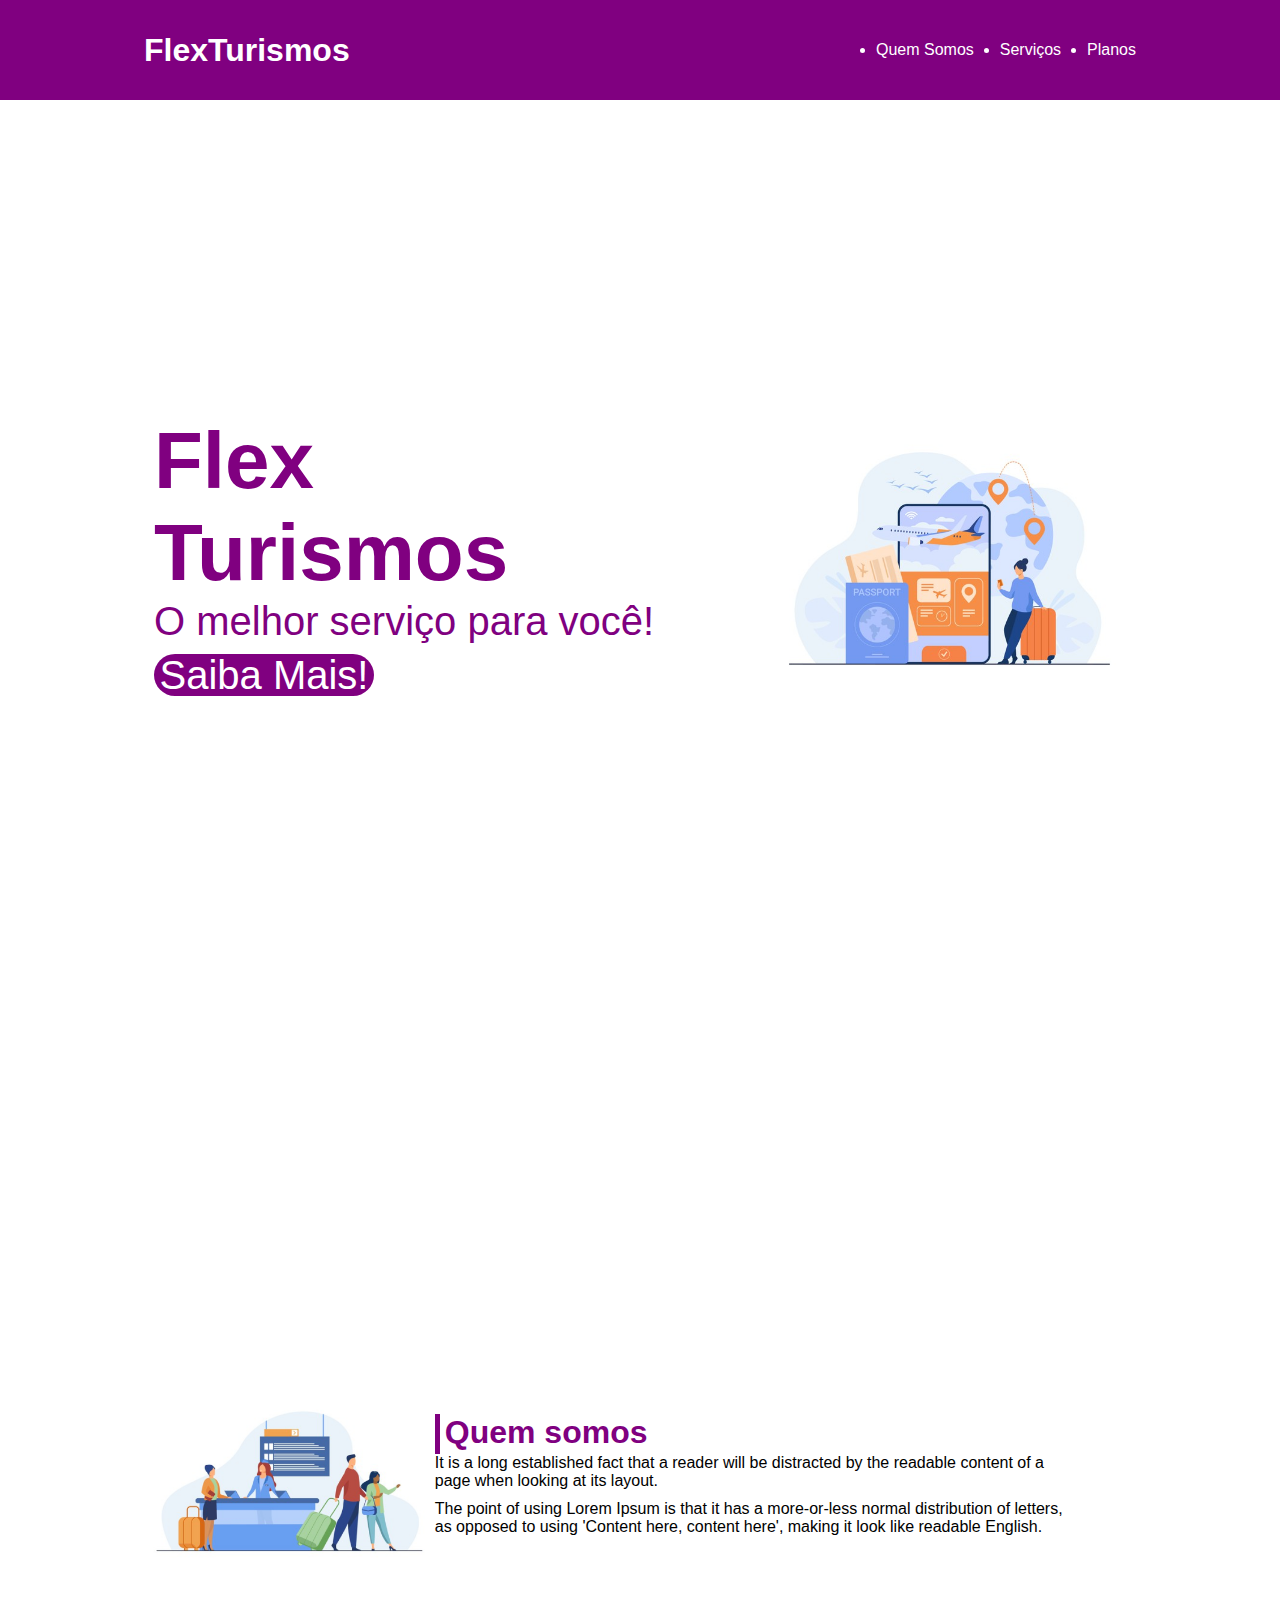
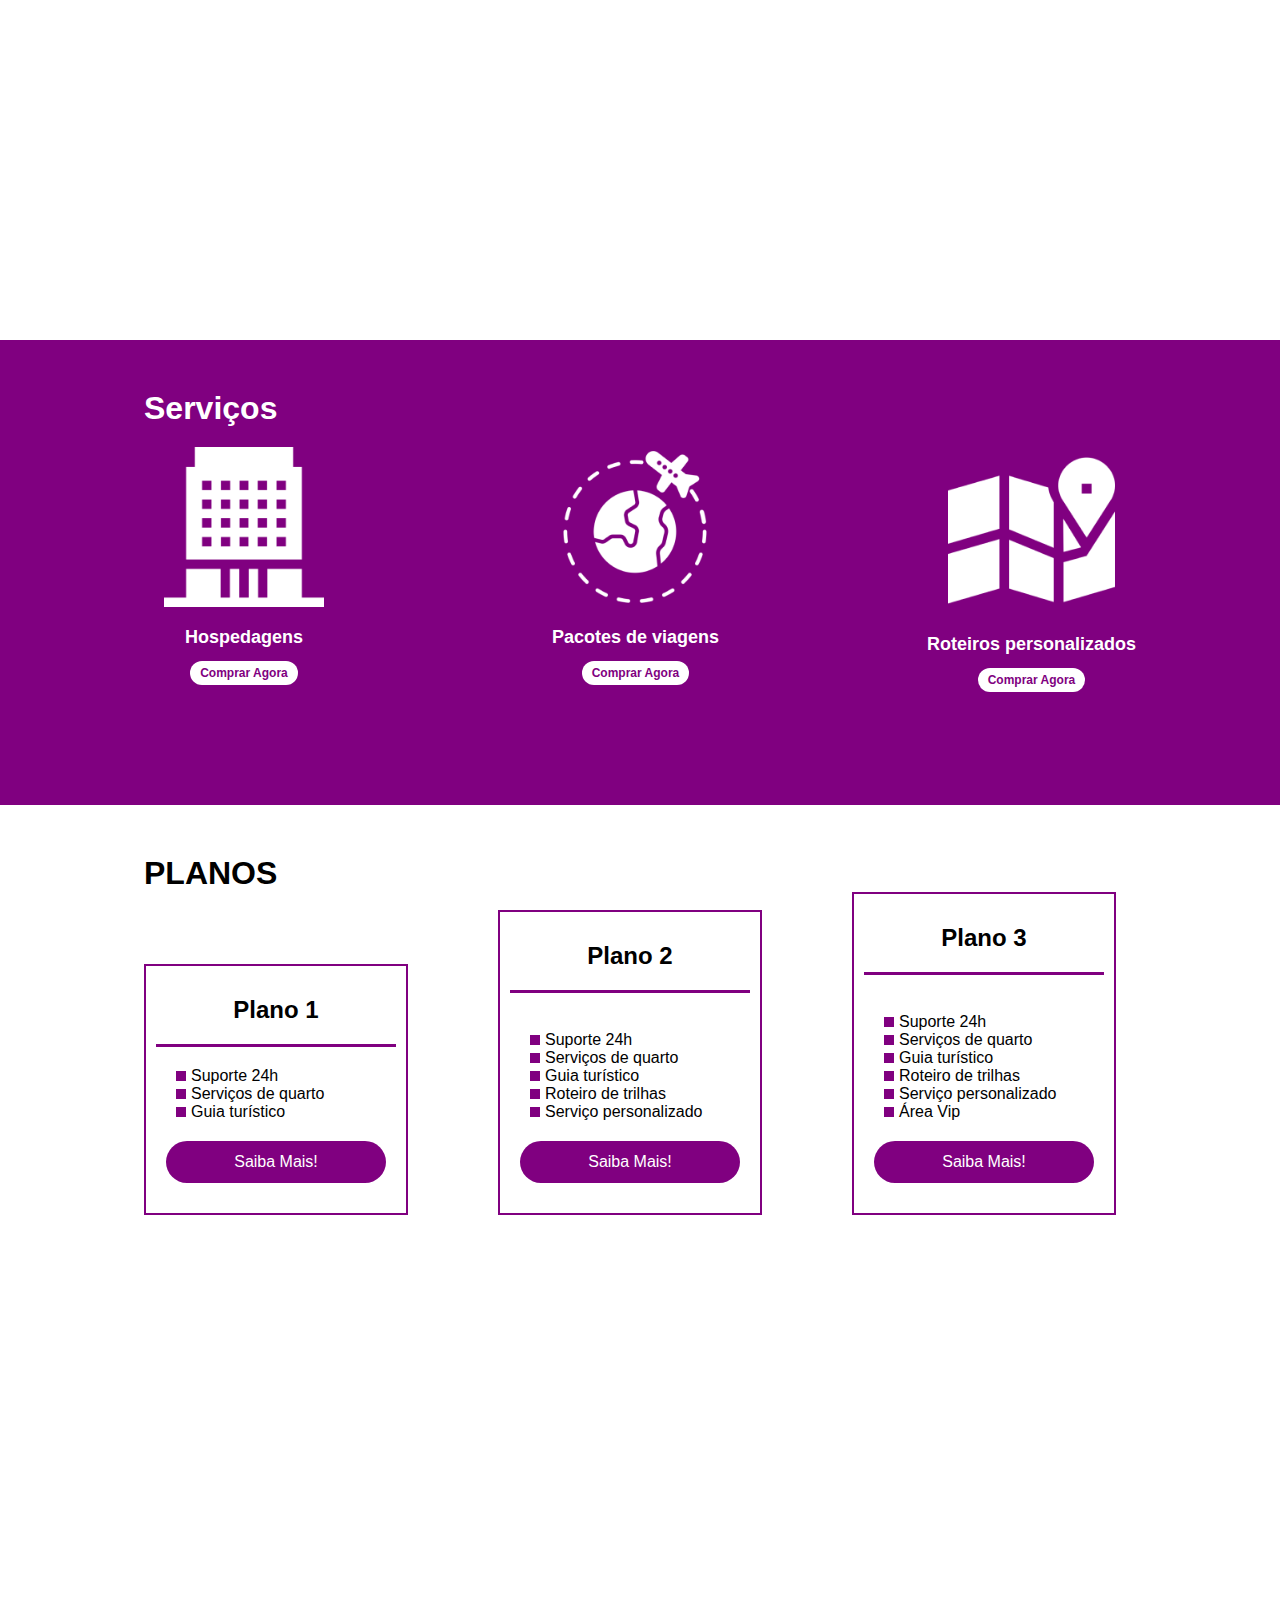
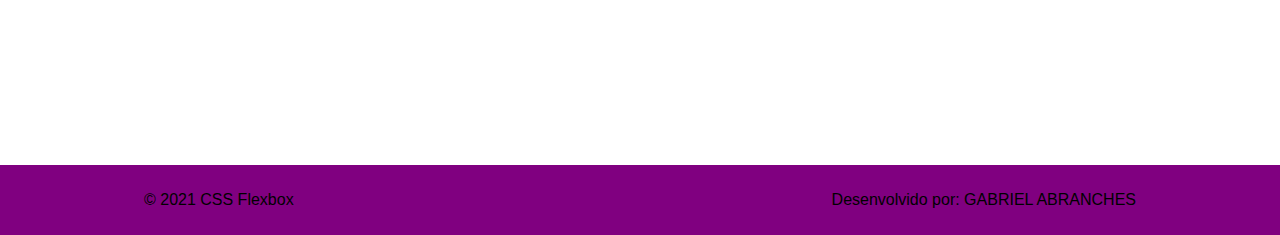
<file: VSCODE/project-flexbox-dio-master/flex-projeto/index.html>
<!DOCTYPE html>
<html lang="pt-br">
<head>
    <meta charset="UTF-8">
    <meta name="viewport" content="width=device-width, initial-scale=1.0">
    <title>Flex Turismos</title>
    <link rel="stylesheet" href="./style.css">
</head>
<body>
    <header>
        <div class="flex-container menu ">
        <div ><h1 >FlexTurismos</h1></div>
        
        <ul class="list-items">
            <li ><a href="#quem-somos">Quem Somos</a></li>
            <li ><a href="#servicos">Serviços</a></li>
            <li ><a href="#planos">Planos</a></li>
        
    </div>
</ul>
    </header>

    <div class="flex-container apresentacao">
        <div class="texto-apresentacao">
            <h1>Flex <br>Turismos</h1>
            <p>O melhor serviço para você!</p>
            <a href="">Saiba Mais!</a>
        </div>

        <div>
            <div><img src="./images/0-main.png" alt="banner de apresentação"></div>
        </div>
    </div>

    <div class="flex-container apresentacao" id="quem-somos" >
        <div>
            <h2>Quem somos</h2>
            <p>It is a long established fact that a reader will be distracted by the readable content of a page when looking at its layout. </p>
            <p>The point of using Lorem Ipsum is that it has a more-or-less normal distribution of letters, as opposed to using 'Content here, content here', making it look like readable English.</p>
        </div>

        <div>
            <img src="./images/1-quem-somos.png" alt="balcão de atendimento">
        </div>
    </div>
   
    


    <div class="container-externo">
        <div class="flex-container" id="servicos">
        <div>
            <h2>Serviços</h2>
        </div>

        <div class="list-servicos">
            <div class="item-servico">
                <div><img src="./images/icon-2.png" alt="hospedagens"></div>
                <p>Hospedagens</p>
                <a href="#">Comprar Agora</a>
            </div>

            <div class="item-servico">
               <div><img src="./images/icon-1.png" alt="pacote de viagens"></div>
               <p>Pacotes de viagens</p>
               <a href="#">Comprar Agora</a>
            </div>

            <div class="item-servico">
                <div><img src="./images/icon-3.png" alt="roteiros personalizados"></div>
                <p>Roteiros personalizados</p>
                <a href="#">Comprar Agora</a>
            </div>

        </div>
    </div>
</div>
    <div class="flex-container" id="planos">

        <div><h2>PLANOS</h2></div>

        <div class="list-planos">
            <div class="item-plano">
                
                <h3>Plano 1</h3>
                <ul>
                    <li>Suporte 24h</li>
                    <li>Serviços de quarto</li>
                    <li>Guia turístico</li>
                </ul>
                <a href="#" class="btn">Saiba Mais!</a>
            </div>
    
            <div class="item-plano">
                <h3>Plano 2</h3>
                <br>
                <ul>
                    <li>Suporte 24h</li>
                    <li>Serviços de quarto</li>
                    <li>Guia turístico</li>
                    <li>Roteiro de trilhas</li>
                    <li>Serviço personalizado</li>
                </ul>
                <a href="#" class="btn">Saiba Mais!</a>
            </div>
    
            <div class="item-plano">
                <h3>Plano 3</h3>
                <br>
                <ul>
                    <li>Suporte 24h</li>
                    <li>Serviços de quarto</li>
                    <li>Guia turístico</li>
                    <li>Roteiro de trilhas</li>
                    <li>Serviço personalizado</li>
                    <li>Área Vip</li>
                </ul>
                <a href="#" class="btn">Saiba Mais!</a>
            </div>
        </div>
    </div>

    <footer >
       <div class="flex-container footer">
         <p>&copy; 2021 CSS Flexbox</p>
        <p>Desenvolvido por: GABRIEL ABRANCHES</p>
    </div> 
    </footer>
</body>
</html>
</file>
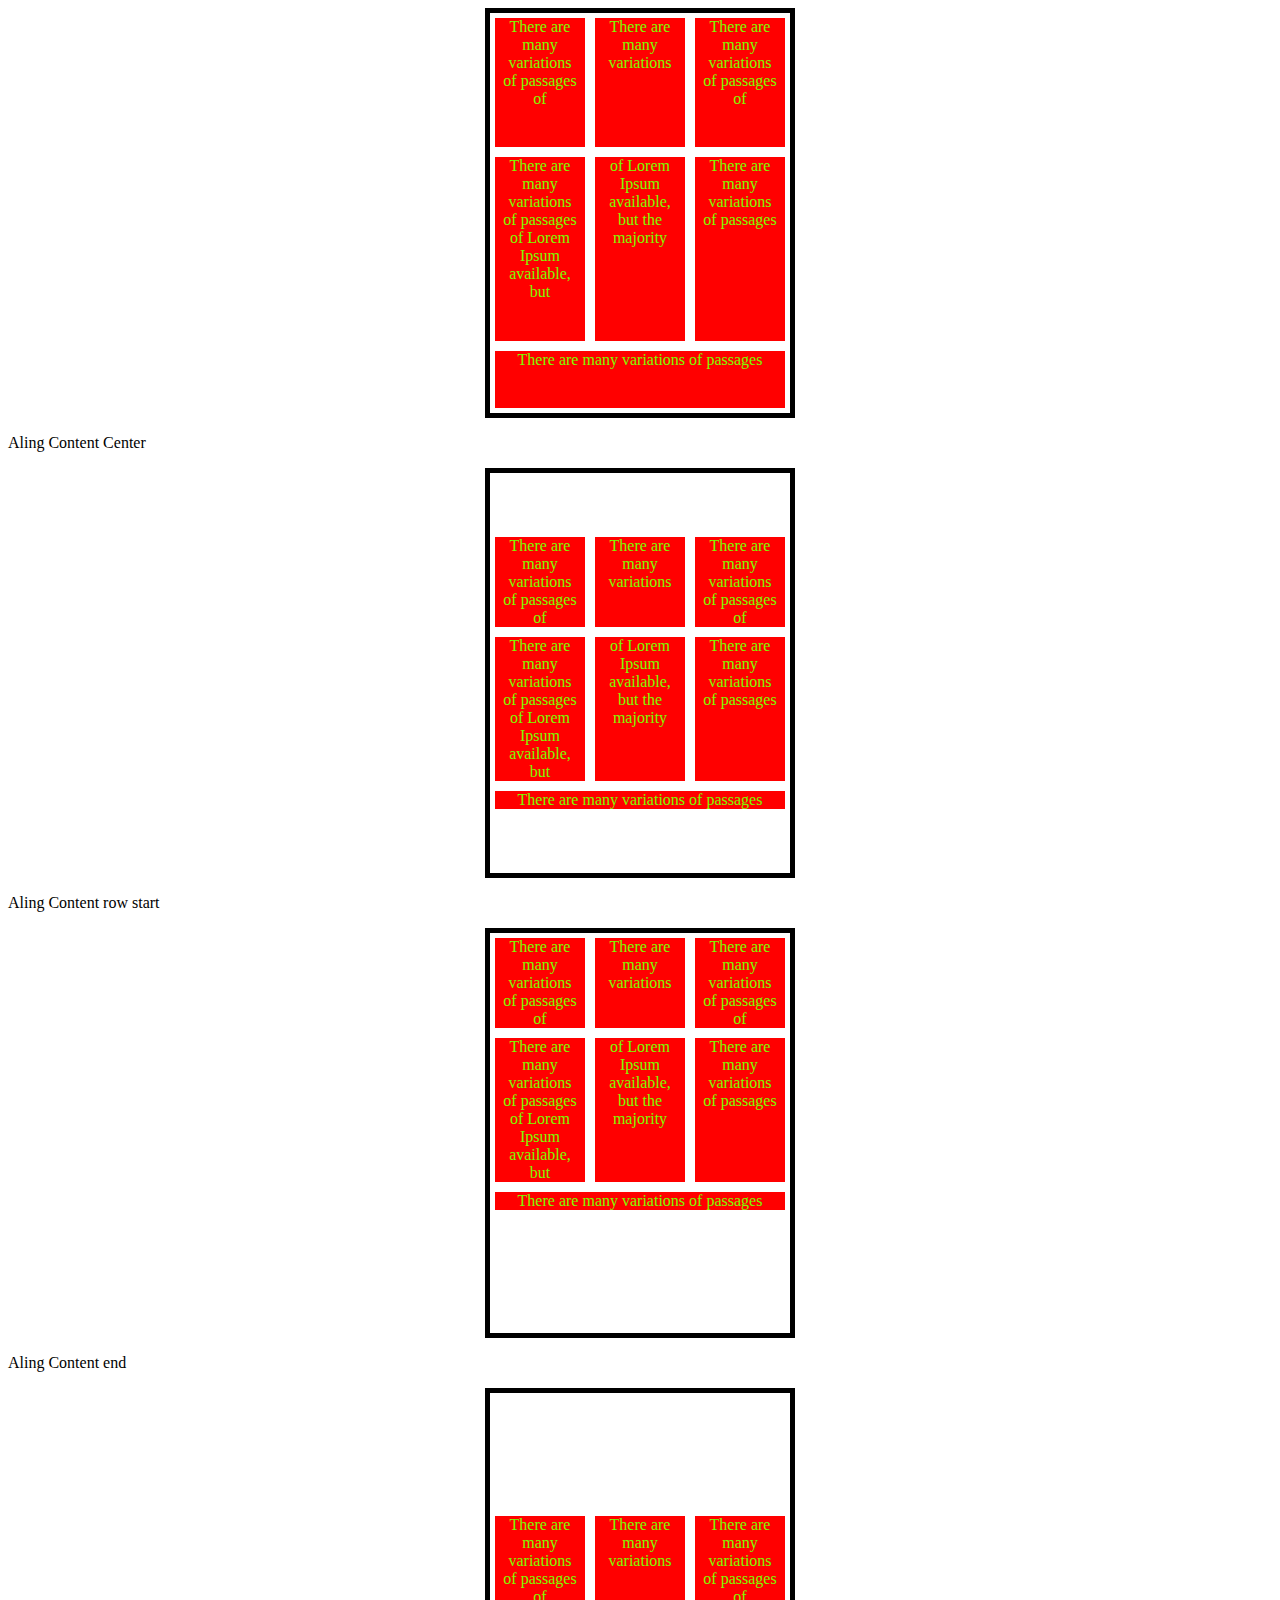
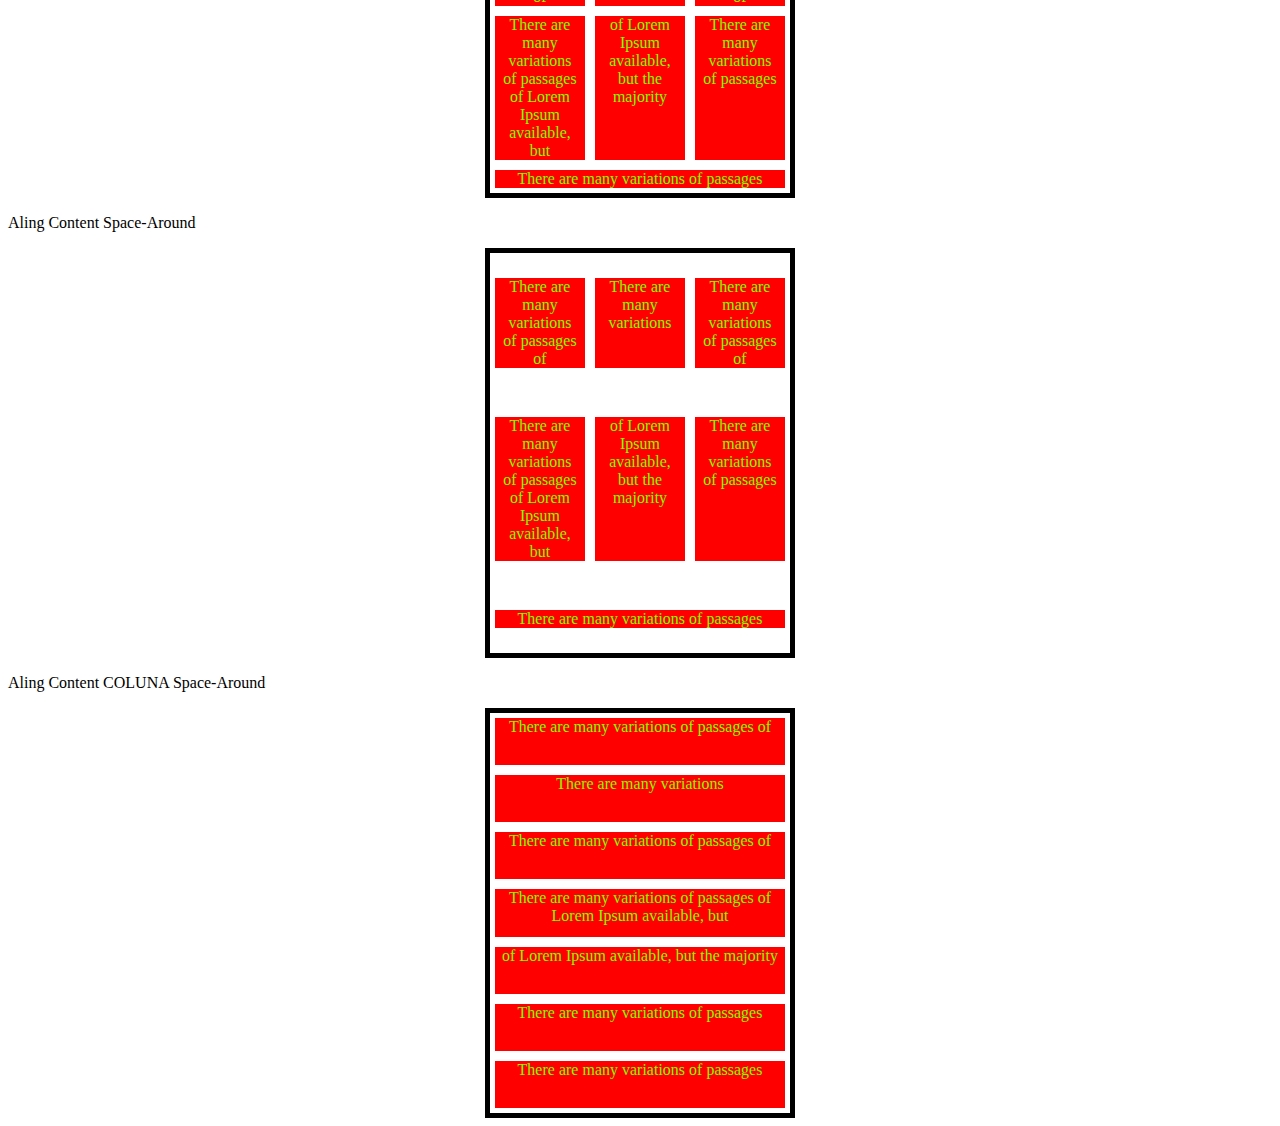
<file: VSCODE/aling-content.html>
<!DOCTYPE html>
<html lang="en">
<head>
    <meta charset="UTF-8">
    <meta http-equiv="X-UA-Compatible" content="IE=edge">
    <meta name="viewport" content="width=device-width, initial-scale=1.0">
    <title>ALING-CONTENT</title>

<style>

    .container{
        height: 400px;
        max-width: 300px;
        margin: 0 auto;
        display: flex;
        flex-wrap: wrap;
        border: 5px solid black;
    }

    .item{
        background-color: red;
        padding: 0 5px;
        flex: 1;
        text-align: center;
        color: lawngreen;
        margin: 5px;
    }

    .stretch{
        align-content: stretch;
    }

    .center{
        align-content: center;
    }

    .start{
        align-content: flex-start;
    }

    .end{
        align-content: flex-end;
    }

    .around{
        align-content: space-around;
    }

    .column{
        flex-direction: column;
    }
    </style>

</head>
<body>
        
    <div class="container stretch">
        <div class="item">There are many variations of passages of </div>
                   <div class="item">There are many variations </div>
                   <div class="item">There are many variations of passages of </div>
                   <div class="item">There are many variations of passages of Lorem Ipsum available, but </div>
                   <div class="item"> of Lorem Ipsum available, but the majority</div>
                   <div class="item">There are many variations of passages</div>
                   <div class="item">There are many variations of passages</div>



     </div>

     <p>Aling Content Center</p>
        
    <div class="container center">
        <div class="item">There are many variations of passages of </div>
        <div class="item">There are many variations </div>
        <div class="item">There are many variations of passages of </div>
        <div class="item">There are many variations of passages of Lorem Ipsum available, but </div>
        <div class="item"> of Lorem Ipsum available, but the majority</div>
        <div class="item">There are many variations of passages</div>
        <div class="item">There are many variations of passages</div>



        </div>
        <p>Aling Content row start</p>
        
        <div class="container start">
            <div class="item">There are many variations of passages of </div>
            <div class="item">There are many variations </div>
            <div class="item">There are many variations of passages of </div>
            <div class="item">There are many variations of passages of Lorem Ipsum available, but </div>
            <div class="item"> of Lorem Ipsum available, but the majority</div>
            <div class="item">There are many variations of passages</div>
            <div class="item">There are many variations of passages</div>
    
    
    
    
            </div>

            <p>Aling Content end</p>
        
 <div class="container end">
                <div class="item">There are many variations of passages of </div>
                <div class="item">There are many variations </div>
                <div class="item">There are many variations of passages of </div>
                <div class="item">There are many variations of passages of Lorem Ipsum available, but </div>
                <div class="item"> of Lorem Ipsum available, but the majority</div>
                <div class="item">There are many variations of passages</div>
                <div class="item">There are many variations of passages</div>
        
        
        
        
                </div>    
                <p>Aling Content Space-Around</p>
        
            <div class="container around">
                   <div class="item">There are many variations of passages of </div>
                   <div class="item">There are many variations </div>
                   <div class="item">There are many variations of passages of </div>
                   <div class="item">There are many variations of passages of Lorem Ipsum available, but </div>
                   <div class="item"> of Lorem Ipsum available, but the majority</div>
                   <div class="item">There are many variations of passages</div>
                   <div class="item">There are many variations of passages</div>
        
        
        
        
                </div>   

                <p>Aling Content COLUNA Space-Around</p>
                <div class="container column around">
                    <div class="item">There are many variations of passages of </div>
                    <div class="item">There are many variations </div>
                    <div class="item">There are many variations of passages of </div>
                    <div class="item">There are many variations of passages of Lorem Ipsum available, but </div>
                    <div class="item"> of Lorem Ipsum available, but the majority</div>
                    <div class="item">There are many variations of passages</div>
                    <div class="item">There are many variations of passages</div>
         
         
         
         
                 </div> 
         
         
         
                 </div>
 


</body>
</html>
</file>
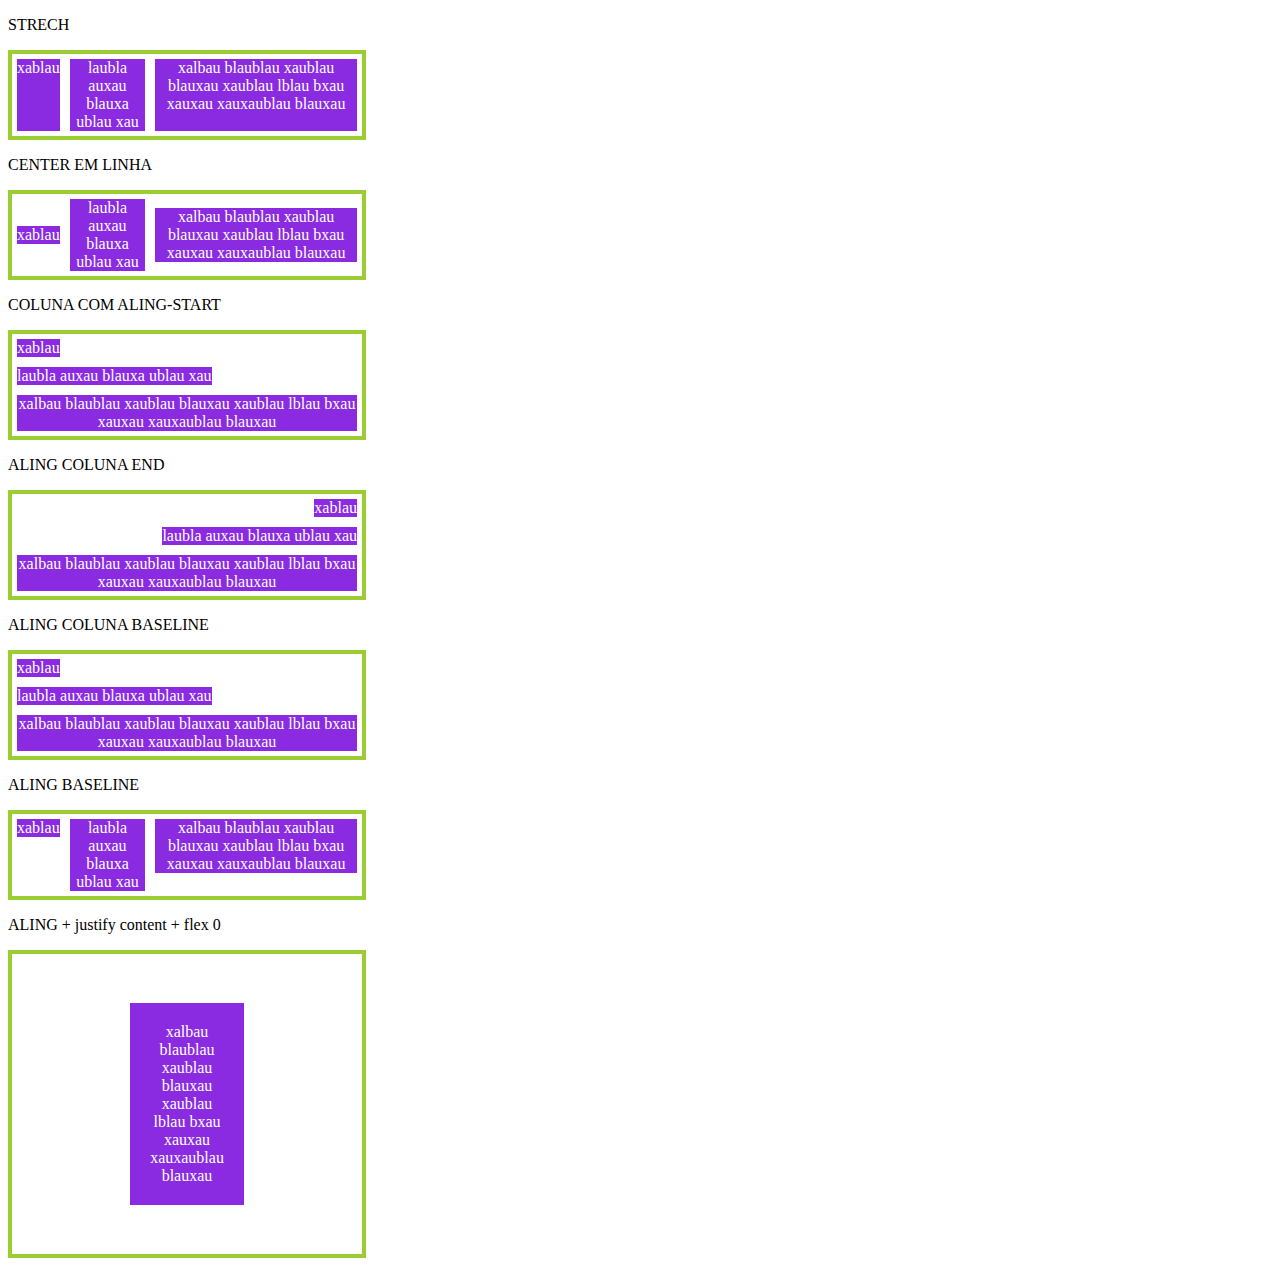
<file: VSCODE/aling-itens.html>
<!DOCTYPE html>
<html lang="en">
<head>
    <meta charset="UTF-8">
    <meta http-equiv="X-UA-Compatible" content="IE=edge">
    <meta name="viewport" content="width=device-width, initial-scale=1.0">
    <title>ALING - ALiNHAMENTOS</title>

    <style>
        .container{
            max-width: 350px;
            border: 4px solid yellowgreen;
            display: flex;
        }

        .item{
            background-color: blueviolet;
            margin: 5px;;
            color: white;
            text-align: center;
            }

        .center{
            align-items: center;
        }
        .flex{
            flex: 1;
        }

        .strech{
            align-items: stretch;
        }

        .column{
            flex-direction: column;
        }
        .start{
            align-items: flex-start;
        }

        .end{
            align-items: flex-end;
        }

        .baseline{
            align-items: baseline;
        }

        .centralizar{
            align-items: center;
            height: 300px;
            justify-content: center;
        }


        .centralizar .item{
            flex: 0;
            padding: 20px;
        }
        </style>
</head>
<body>
    <p>STRECH</p>
    <section class="container strech">
        <div class="item">xablau</div>
        <div class="item">laubla auxau blauxa ublau xau</div>
        <div class="item">xalbau blaublau xaublau blauxau xaublau lblau bxau xauxau xauxaublau blauxau </div>



    </section>
<P>CENTER EM LINHA</P>
    <section class="container center">
        <div class="item">xablau</div>
        <div class="item">laubla auxau blauxa ublau xau</div>
        <div class="item">xalbau blaublau xaublau blauxau xaublau lblau bxau xauxau xauxaublau blauxau </div>

        

    </section>

    <p>COLUNA COM ALING-START</p>
    <section class="container column start">
        <div class="item">xablau</div>
        <div class="item">laubla auxau blauxa ublau xau</div>
        <div class="item">xalbau blaublau xaublau blauxau xaublau lblau bxau xauxau xauxaublau blauxau </div>

        

    </section> 
<p>ALING COLUNA END</p>
<section class="container end column">
        <div class="item">xablau</div>
        <div class="item">laubla auxau blauxa ublau xau</div>
        <div class="item">xalbau blaublau xaublau blauxau xaublau lblau bxau xauxau xauxaublau blauxau </div>

        

    </section>

    <p>ALING COLUNA BASELINE</p>
<section class="container baseline column">
        <div class="item">xablau</div>
        <div class="item">laubla auxau blauxa ublau xau</div>
        <div class="item">xalbau blaublau xaublau blauxau xaublau lblau bxau xauxau xauxaublau blauxau </div>

        

    </section>
    <p>ALING  BASELINE</p>
    <section class="container baseline ">
            <div class="item">xablau</div>
            <div class="item">laubla auxau blauxa ublau xau</div>
            <div class="item">xalbau blaublau xaublau blauxau xaublau lblau bxau xauxau xauxaublau blauxau </div>
    
            
    
        </section>
        <p>ALING + justify content + flex 0</p>
        <section class="container centralizar">
                <div class="item">xalbau blaublau xaublau blauxau xaublau lblau bxau xauxau xauxaublau blauxau </div>
        
                
        
            </section>
        
    
    
</body>
</html>
</file>
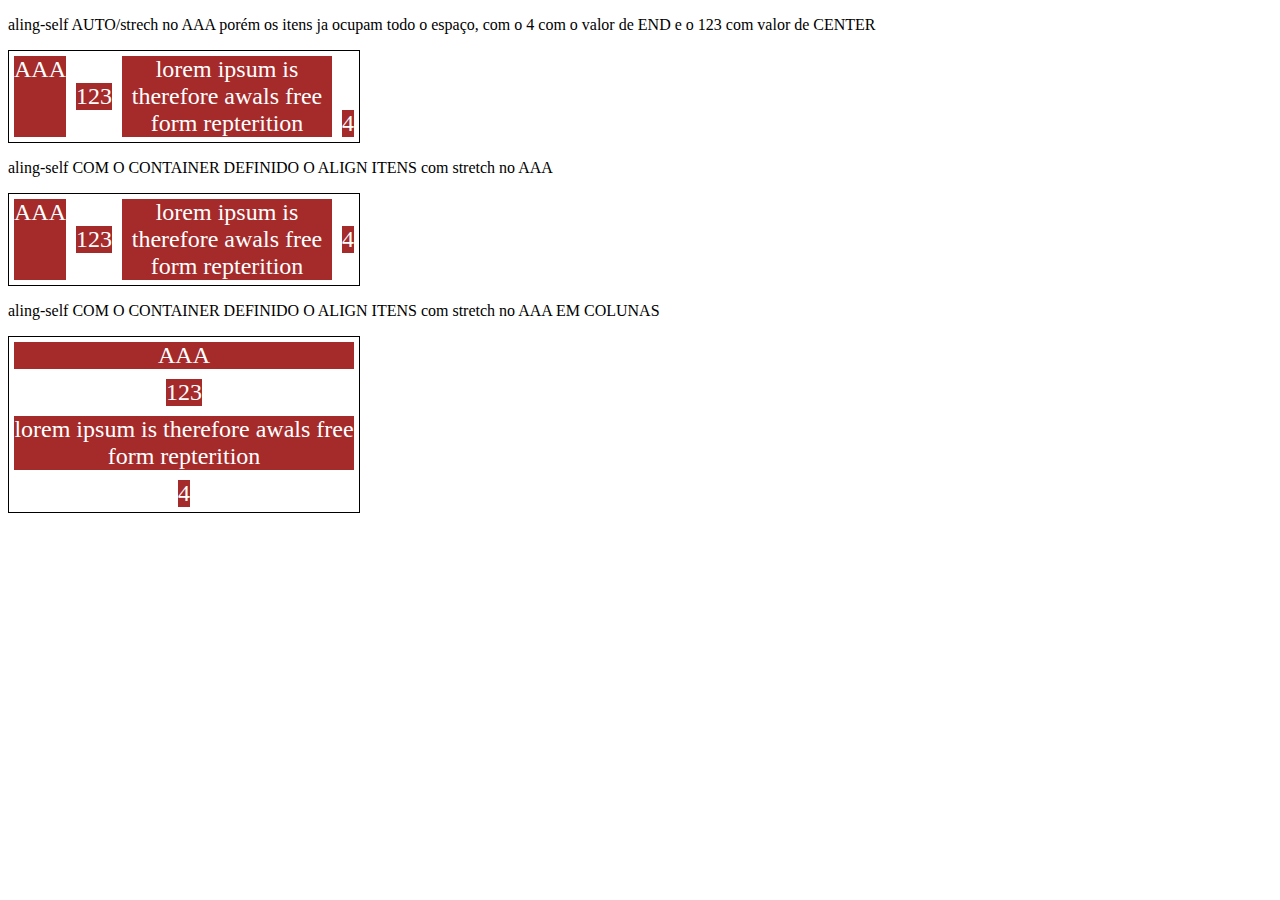
<file: VSCODE/aling-self.html>
<!DOCTYPE html>
<html lang="en">
<head>
    <meta charset="UTF-8">
    <meta http-equiv="X-UA-Compatible" content="IE=edge">
    <meta name="viewport" content="width=device-width, initial-scale=1.0">
    <title>AlingSelf</title>
    <style>
        .flex-container{
            max-width: 350px;
            border: 1px solid;
            margin-bottom: 10px;
            display: flex;
        }

        .alignCont{
            max-width: 350px;
            border: 1px solid;
            margin-bottom: 10px;
            display: flex;
            align-items: center;
        }

        .item{
            background-color: brown;
            color: white;
            font-size: 24px;
            text-align: center;
            margin: 5px;
        }

        .center{
            align-self: center;
        }

        .start{
            align-self: flex-start;
        }

        .end{
            align-self: flex-end;
       }

       .strech{
           align-self: stretch;
       }

       .baseline{
           align-self: baseline;
       }

       .auto{
           align-self: auto;
       }

       .column{
           flex-direction: column;
       }
    </style>
</head>
<body>
    <p>aling-self AUTO/strech no AAA porém os itens ja ocupam todo o espaço, com o 4 com o valor de END e o 123 com valor de CENTER</p>
    <section class="flex-container">
        <div class="item strech">AAA</div>
        <div class="item center">123</div>
        <div class="item auto">lorem ipsum is therefore awals free form repterition</div>
        <div class="item end">4</div>

    </section>

    <p>aling-self COM O CONTAINER DEFINIDO O ALIGN ITENS com stretch no AAA </p>
    <section class="alignCont">
        <div class="item strech">AAA</div>
        <div class="item center">123</div>
        <div class="item auto">lorem ipsum is therefore awals free form repterition</div>
        <div class="item auto">4</div>

    </section>

    <p>aling-self COM O CONTAINER DEFINIDO O ALIGN ITENS com stretch no  AAA EM COLUNAS </p>
    <section class="alignCont column">
        <div class="item strech">AAA</div>
        <div class="item center">123</div>
        <div class="item auto">lorem ipsum is therefore awals free form repterition</div>
        <div class="item auto">4</div>

    </section>
</body>
</html>
</file>
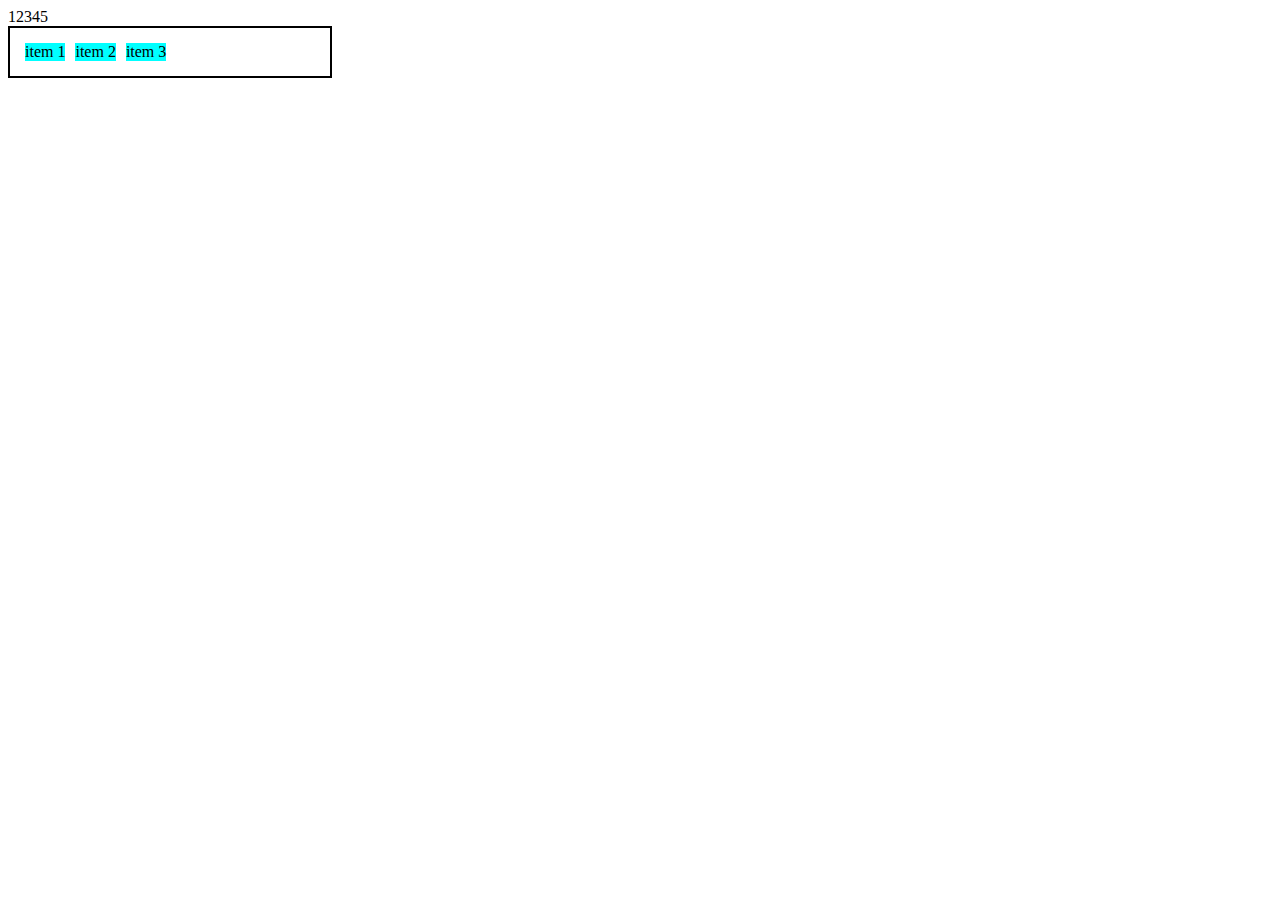
<file: VSCODE/Flex.html>
<!DOCTYPE html>
<html lang="en">
<head>
    <meta charset="UTF-8">
    <meta http-equiv="X-UA-Compatible" content="IE=edge">
    <meta name="viewport" content="width=device-width, initial-scale=1.0">
    <title>DisplayFlex
    </title>
    <style>
        .flex{
            max-width: 300px;
            padding: 10px;
            border: 2px solid black;
            display: flex;
        }

        .flex-container{
            margin: 0;
            padding: 0;
            display: flex;
            list-style: none;
        }

        .item{
            background-color: aqua;
            margin: 5px;

        }
    </style>
</head>
<body>
    <ul class="flex-container">
        <li>1</li>
        <li>2</li>
        <li>3</li>
        <li>4</li>
        <li>5</li>

    </ul>

    <div class="flex">
        <div class="item">item 1</div>
        <div class="item">item 2</div>
        <div class="item">item 3</div>
    </div>


</body>
</html>
</file>
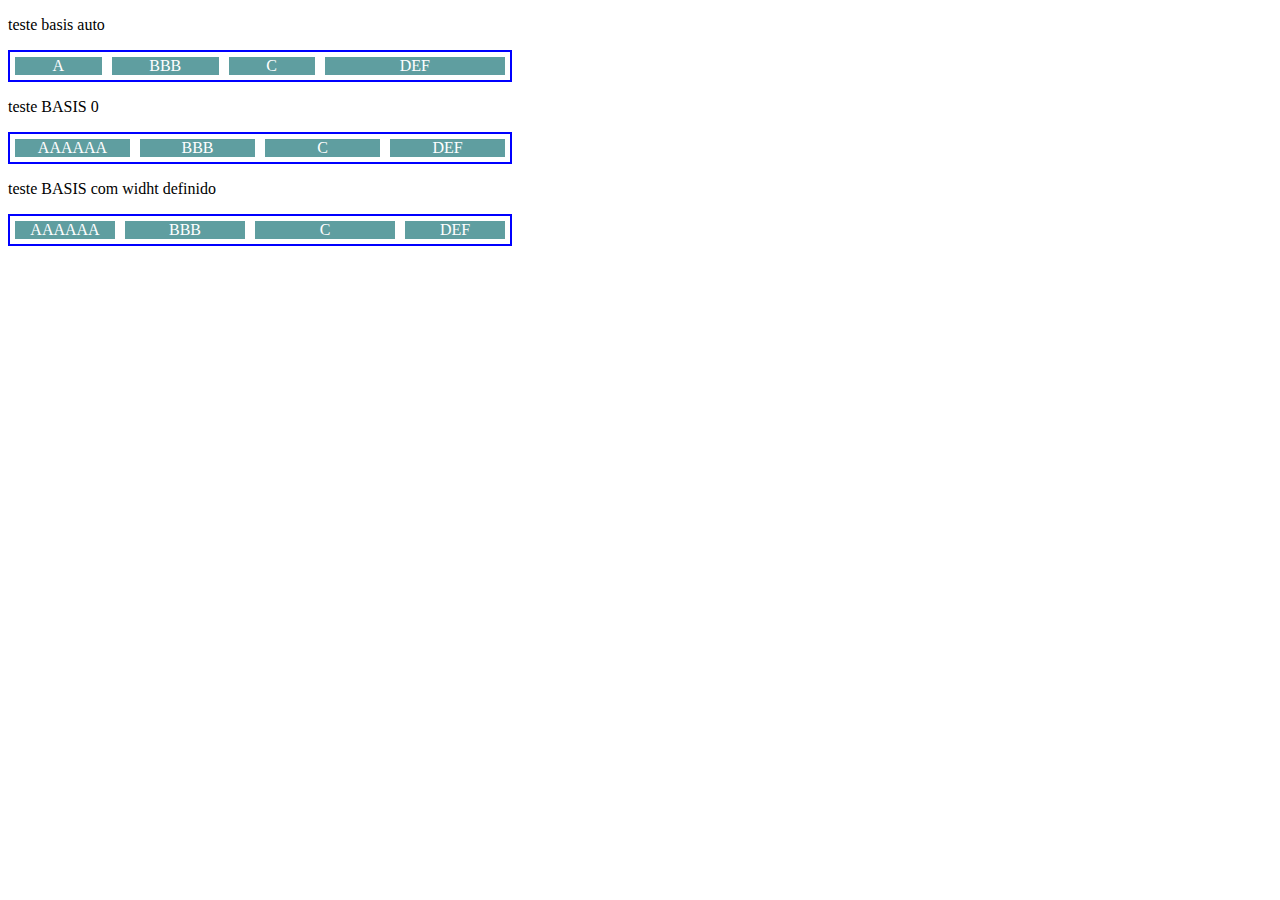
<file: VSCODE/flexbasis.html>
<!DOCTYPE html>
<html lang="en">
<head>
    <meta charset="UTF-8">
    <meta http-equiv="X-UA-Compatible" content="IE=edge">
    <meta name="viewport" content="width=device-width, initial-scale=1.0">
    <title>FLEXBASIS</title>
    <style>
        .container{
            max-width: 500px;
            border: 2px solid blue;
            display: flex;
        }
        .item{
            background-color: cadetblue;
            color: white;
            text-align: center;
            margin: 5px;
        }

        .basisauto{
            flex-basis: auto;
        }

        .fg-0{
            flex-grow: 0;
        }
        .fg-1{
            flex-grow: 1;
        }

        .fg-2{
            flex-grow: 2;
        }
        .basis0{
            flex-basis: 0;
        }

        .basisValores{

        }

        .w100{
            flex-basis: 100px;
        }
    </style>
</head>
<body>
    <p>teste basis auto</p>
<div class="container">
    <div class="item basisauto fg-1">A</div>
    <div class="item basisauto fg-1">BBB</div>
    <div class="item basisauto fg-1">C</div>
    <div class="item basisauto fg-2">DEF</div>
</div>

<p>teste BASIS 0</p>
<div class="container">
    <div class="item basis0 fg-1">AAAAAA</div>
    <div class="item basis0 fg-1">BBB</div>
    <div class="item basis0 fg-1">C</div>
    <div class="item basis0 fg-1">DEF</div>
</div>

<p>teste BASIS com widht definido</p>
<div class="container">
    <div class="item w100 fg-0">AAAAAA</div>
    <div class="item w100 fg-1">BBB</div>
    <div class="item w100 fg-2">C</div>
    <div class="item w100 fg-0">DEF</div>
</div>
</body>
</html>
</file>
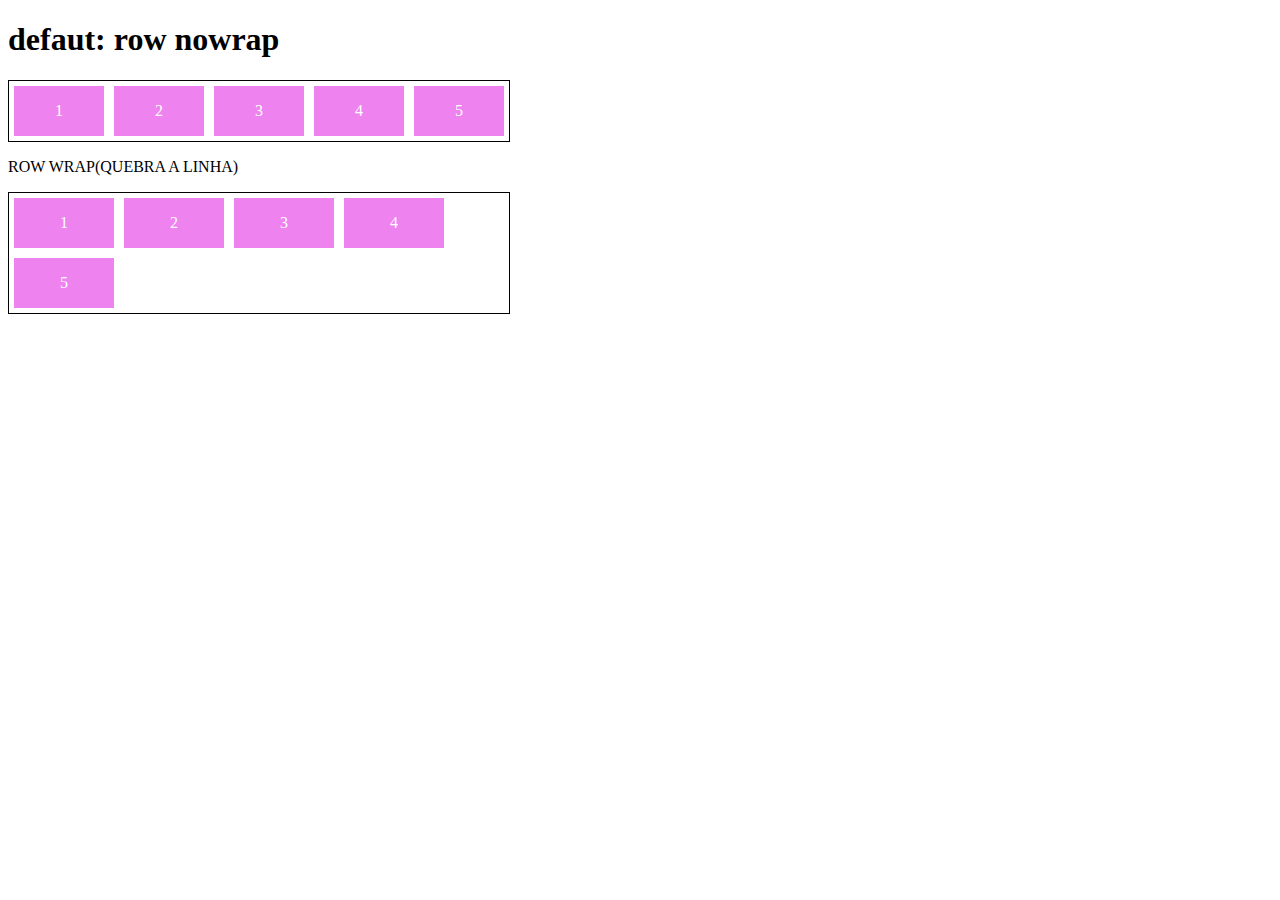
<file: VSCODE/flexflow.html>
<!DOCTYPE html>
<html lang="en">
<head>
    <meta charset="UTF-8">
    <meta http-equiv="X-UA-Compatible" content="IE=edge">
    <meta name="viewport" content="width=device-width, initial-scale=1.0">
    <title>FLEXFLLOWW</title>
        <style>
        .flex-container{
            display: flex;
            border: 1px solid black;
            max-width: 500px;
            margin-bottom: 10px;
        }
         
        .default{
            flex-flow: row nowrap;
        }

        .wrap{
            flex-flow:  row wrap;
        }

        .item{
            background-color: violet;
            margin: 5px;
            color: white;
            text-align: center;
            width: 100px;
            height: 50px;
            line-height: 50px;

        }



        </style>
            






</head>
<body>
    <h1>defaut: row nowrap</h1>
    <div class="flex-container default">
        <div class="item">1</div>
        <div class="item">2</div>
        <div class="item">3</div>
        <div class="item">4</div> 
        <div class="item">5</div>


</div>

<p>ROW WRAP(QUEBRA A LINHA)</p>
<div class="flex-container wrap">
    <div class="item">1</div>
    <div class="item">2</div>
    <div class="item">3</div>
    <div class="item">4</div>
    <div class="item">5</div>


</div>
    
</body>
</html>
</file>
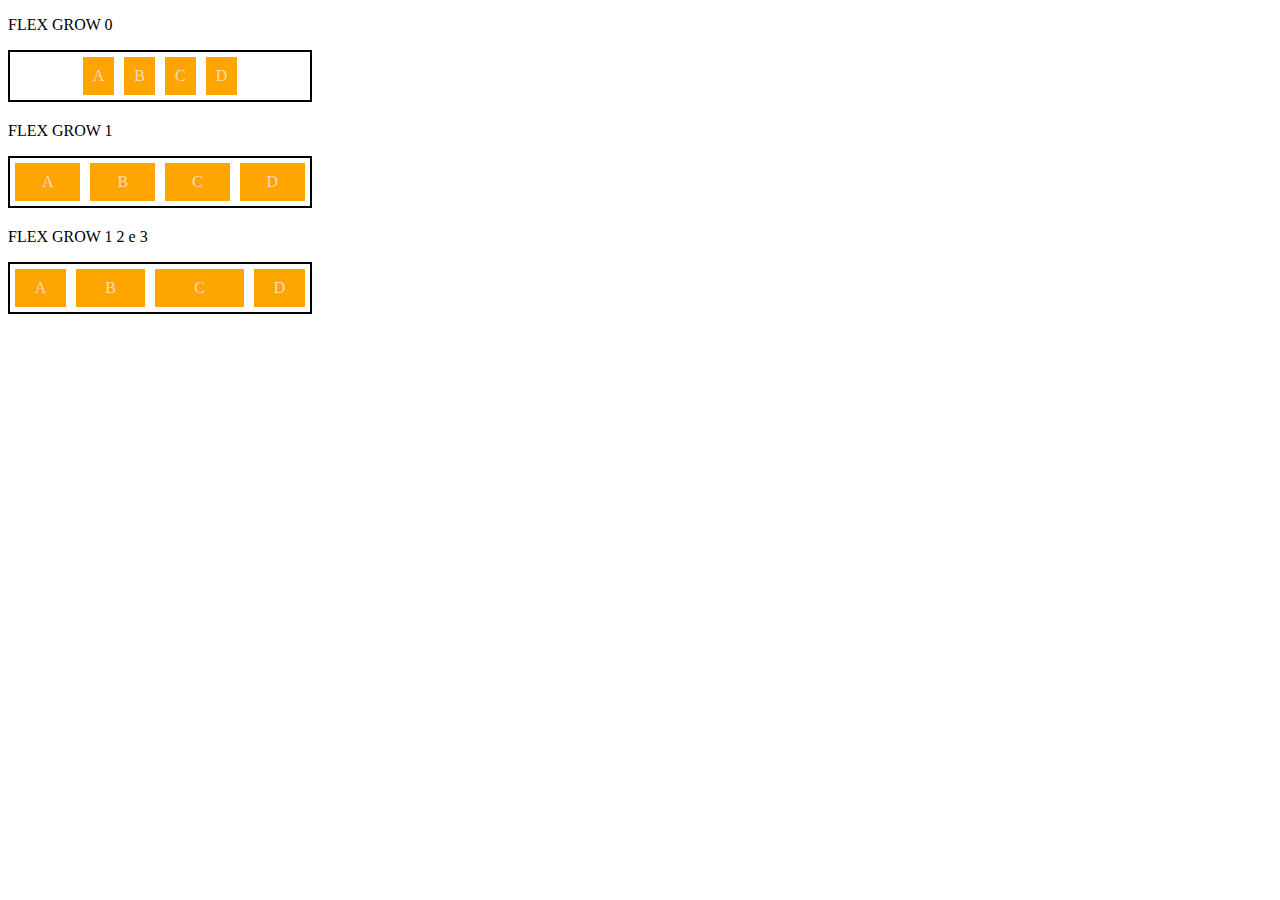
<file: VSCODE/FlexGrow.html>
<!DOCTYPE html>
<html lang="en">
<head>
    <meta charset="UTF-8">
    <meta http-equiv="X-UA-Compatible" content="IE=edge">
    <meta name="viewport" content="width=device-width, initial-scale=1.0">
    <title>FLEX GROW</title>


    <style>
        .container{
            display: flex;
            border: 2px solid black;
            max-width: 300px;
            margin-bottom: 20px;
            justify-content: center;
        }

.item{
    background-color: orange;
    margin: 5px;
    padding: 10px;
    text-align: center;
    color: peachpuff;
}

.fg-0{
    flex-grow: 0;
}
 .fg-1{
     flex-grow: 1;
 }

 .fg-2{
     flex-grow: 2;

 }

 .fg-3{
     flex-grow: 3;
 }
    </style>
</head>
<body>

    <p>FLEX GROW 0</p>
    <div class="container">
    <div class="item fg-0">A</div>
    <div class="item fg-0">B</div>
    <div class="item fg-0">C</div>
    <div class="item fg-0">D</div>
    </div>

    <p>FLEX GROW 1</p>
    <div class="container">
    <div class="item fg-1">A</div>
    <div class="item fg-1">B</div>
    <div class="item fg-1">C</div>
    <div class="item fg-1">D</div>
    </div>

    <p>FLEX GROW 1 2 e 3</p>
    <div class="container">
    <div class="item fg-1">A</div>
    <div class="item fg-2">B</div>
    <div class="item fg-3">C</div>
    <div class="item fg-1">D</div>
    </div>

    

</body>
</html>
</file>
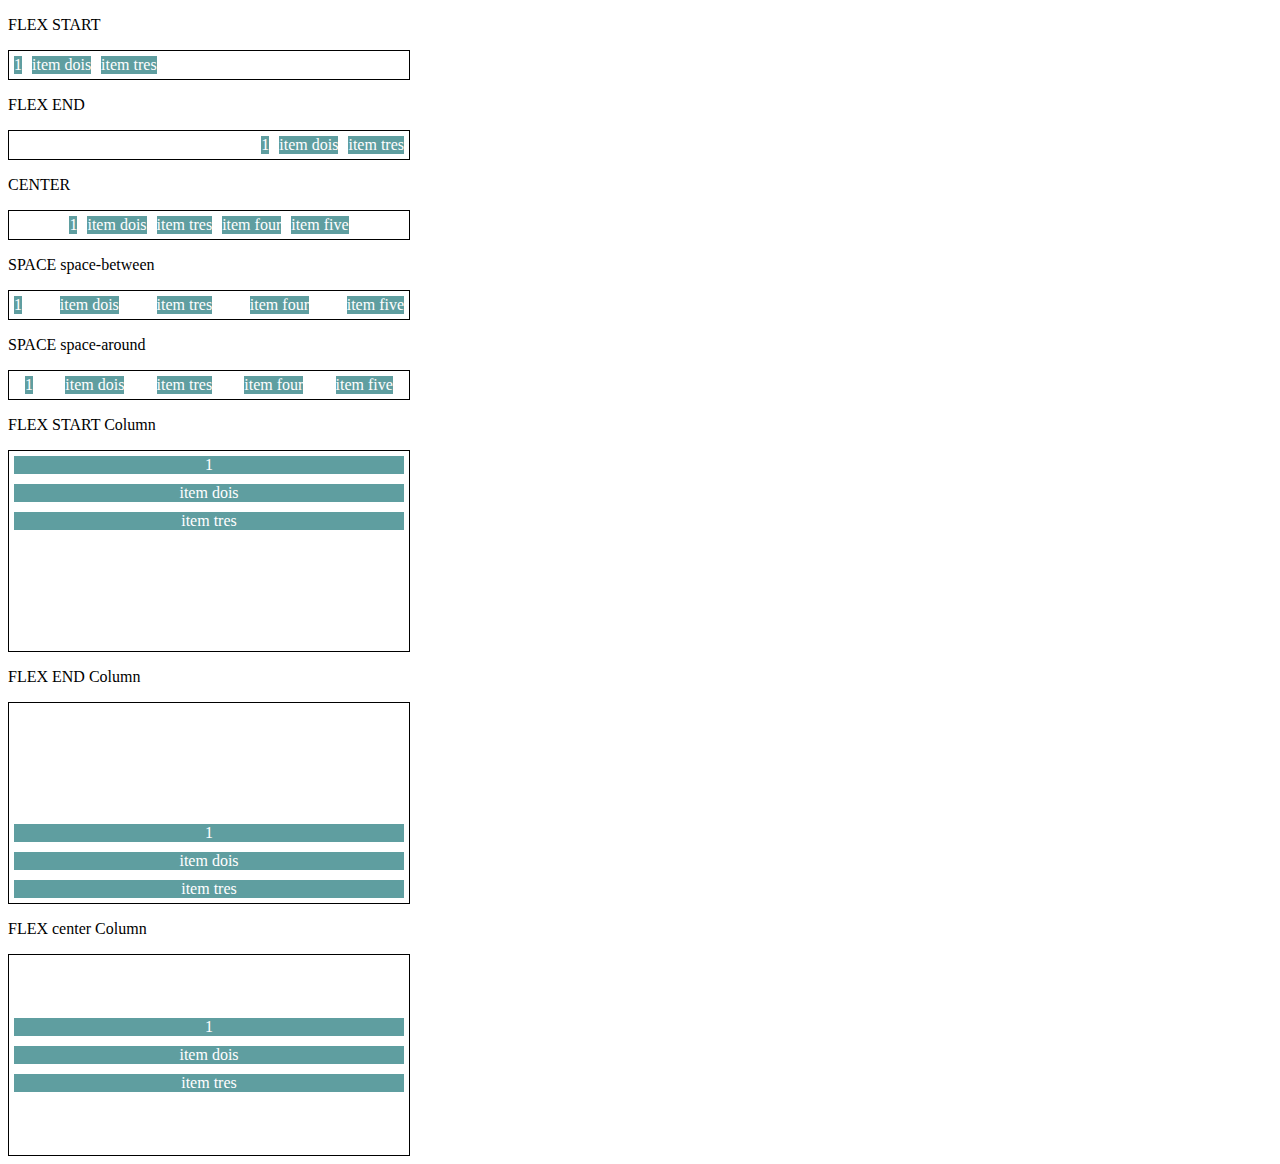
<file: VSCODE/justifyContent.html>
<!DOCTYPE html>
<html lang="en">
<head>
    <meta charset="UTF-8">
    <meta http-equiv="X-UA-Compatible" content="IE=edge">
    <meta name="viewport" content="width=device-width, initial-scale=1.0">
    <title>justify content</title>
<style>

        .container{
            max-width: 400px;
            border: 1px solid black;
            margin: 0;
            display: flex;
        }

        .item{
            background-color: cadetblue;
            margin: 5px;
            text-align: center;
            color: white;
        }

            .flex-start{
                justify-content: flex-start;
            }

            .flex-end{
                justify-content: flex-end;
            }

            .center{
                justify-content: center;
            }

            .space-between{
                justify-content: space-between;
            }

            .space-around{
                justify-content: space-around;
            }

            .column{
                flex-direction: column;
                min-height: 200px;
            }


</style>


</head>
<body>
    <p>FLEX START</p>
    <section class="container flex-start">
        <div class="item">1</div>
        <div class="item">item dois</div>
        <div class="item">item tres</div>

    </section>

 <p>FLEX END</p>
    <section class="container flex-end">
        <div class="item">1</div>
        <div class="item">item dois</div>
        <div class="item">item tres</div>

    </section>

    <p>CENTER</p>
    <section class="container center">
        <div class="item">1</div>
        <div class="item">item dois</div>
        <div class="item">item tres</div>
        <div class="item">item four</div>
        <div class="item">item five</div>

    </section>


    <p>SPACE space-between</p>
    <section class="container space-between">
        <div class="item">1</div>
        <div class="item">item dois</div>
        <div class="item">item tres</div>
        <div class="item">item four</div>
        <div class="item">item five</div>

    </section>

    <p>SPACE space-around</p>
    <section class="container space-around">
        <div class="item">1</div>
        <div class="item">item dois</div>
        <div class="item">item tres</div>
        <div class="item">item four</div>
        <div class="item">item five</div>

    </section>


    <p>FLEX START Column</p>
    <section class="container flex-start column">
        <div class="item">1</div>
        <div class="item">item dois</div>
        <div class="item">item tres</div>

    </section>

    <p>FLEX END Column</p>
    <section class="container flex-end column">
        <div class="item">1</div>
        <div class="item">item dois</div>
        <div class="item">item tres</div>

    </section>

    <p>FLEX center Column</p>
    <section class="container center column">
        <div class="item">1</div>
        <div class="item">item dois</div>
        <div class="item">item tres</div>

    </section>

</body>
</html>
</file>
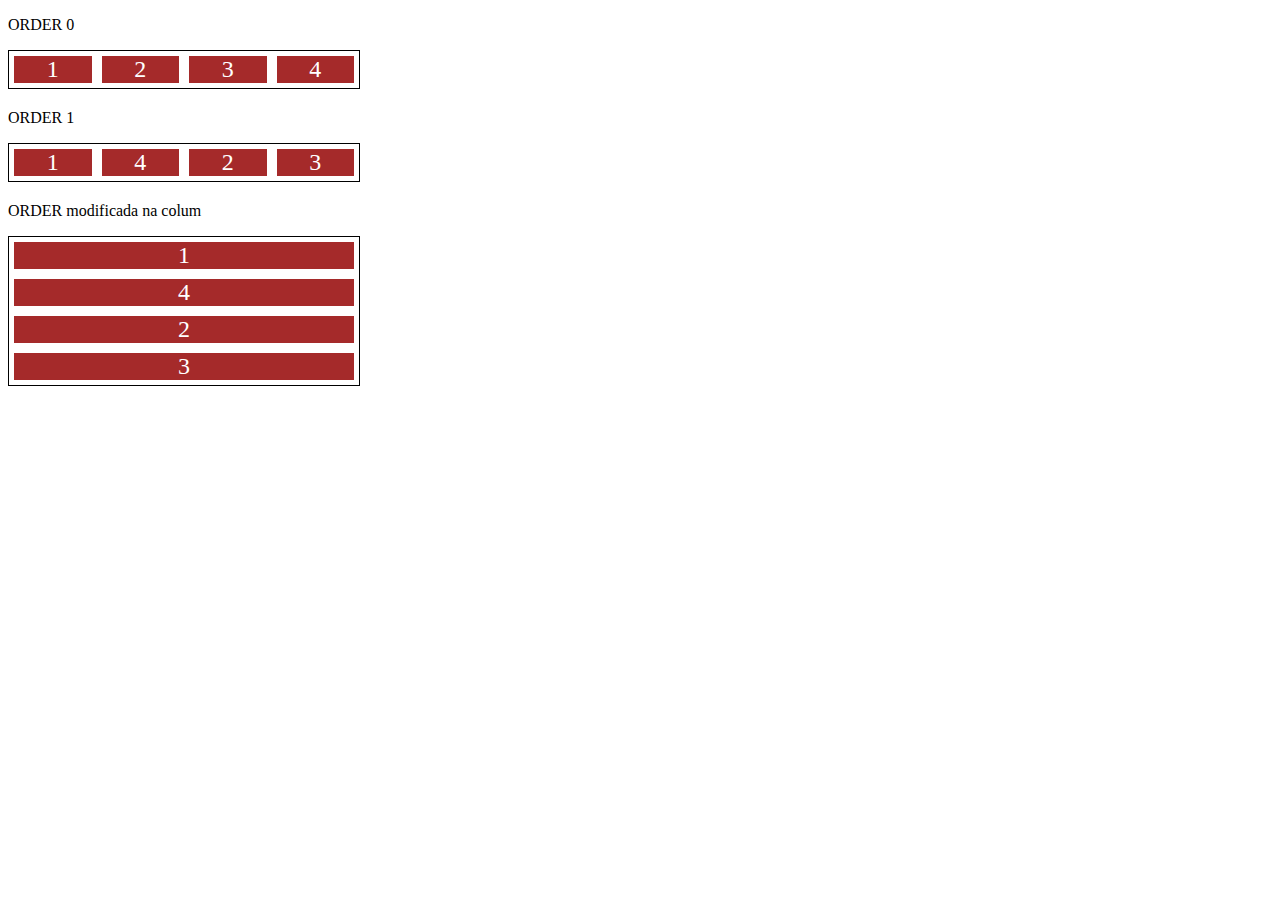
<file: VSCODE/ORDER.html>
<!DOCTYPE html>
<html lang="en">
<head>
    <meta charset="UTF-8">
    <meta http-equiv="X-UA-Compatible" content="IE=edge">
    <meta name="viewport" content="width=device-width, initial-scale=1.0">
    <title>ORDER</title>
    <style>
        .flex-container{
            display: flex;
            max-width: 350px;
            border: 1px solid black;
            margin-bottom: 20px;
        }

        .item{
            flex: 1;
            background: brown;
            color: white;
            text-align: center;
            font-size: 24px;
            margin: 5px;
            order: 0;
        }
        .order1{
            order: 1;
        }
        .order2{
            order: 2;
       }
       .order3{
           order: 3;
       }
       .column{
           flex-direction: column;
       }
    </style>
</head>
<p>ORDER 0</p>
<div class="flex-container">
    <div class="item">1</div>
    <div class="item">2</div>
    <div class="item">3</div>
    <div class="item">4</div>
</div>
<p>ORDER 1</p>
<div class="flex-container">
    <div class="item">1</div>
    <div class="item order2">2</div>
    <div class="item order3">3</div>
    <div class="item order1">4</div>
</div>

<p>ORDER modificada na colum</p>
<div class="flex-container column">
    <div class="item">1</div>
    <div class="item order2">2</div>
    <div class="item order3">3</div>
    <div class="item order1">4</div>
</div> 

</body>
</html>
</file>
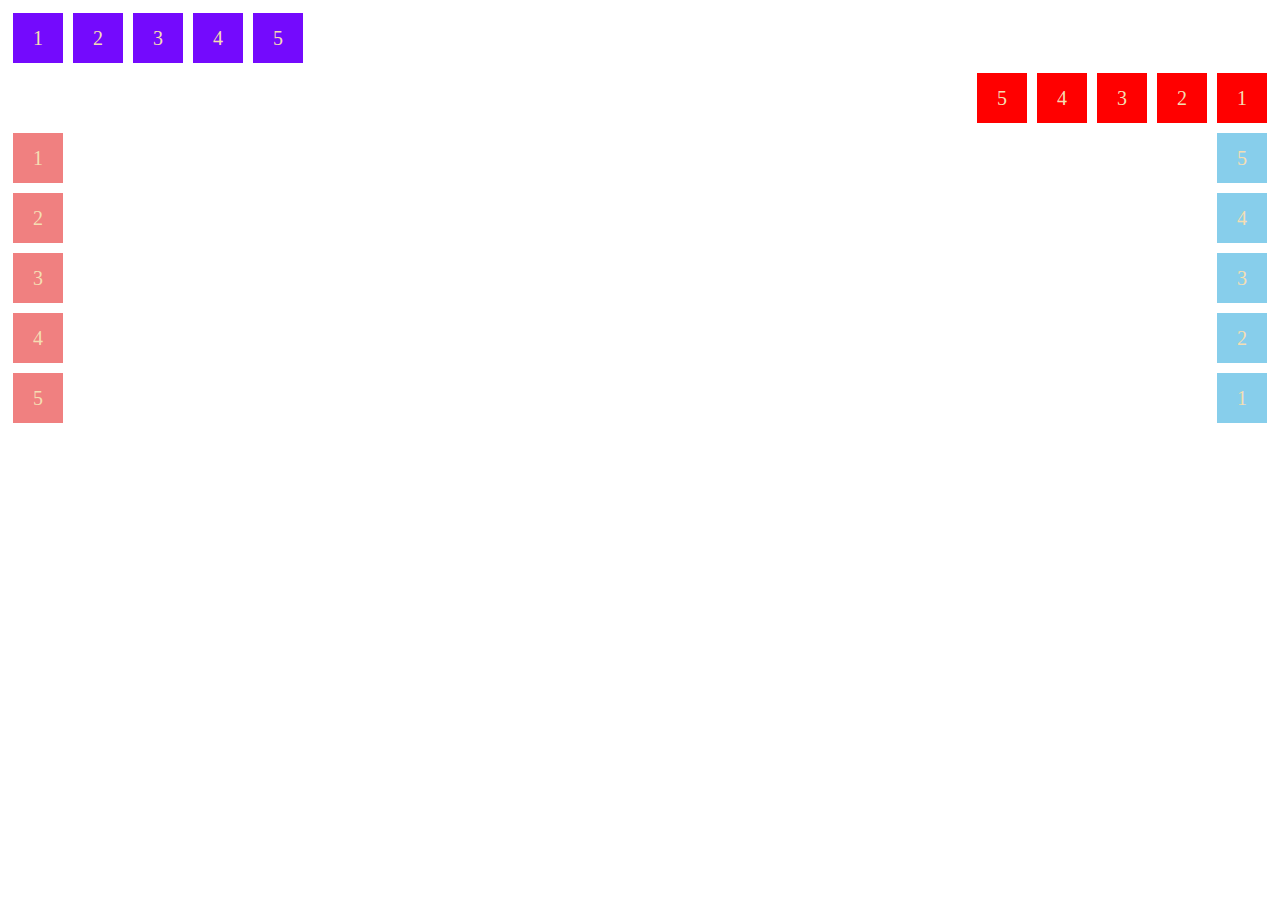
<file: VSCODE/Row.html>
<!DOCTYPE html>
<html lang="en">
<head>
    <meta charset="UTF-8">
    <meta http-equiv="X-UA-Compatible" content="IE=edge">
    <meta name="viewport" content="width=device-width, initial-scale=1.0">
    <title>DisplayFlex
    </title>
    <style>
        .flex-item{
            width: 50px;
            height: 50px;
            background: rgb(116, 10, 253);
            line-height: 50px;
            font-size: 20px;
            color: wheat;
            margin: 5px;
            text-align: center;
        }

        .flex-container{
            margin: 0;
            padding: 0;
            display: flex;
            list-style: none;
        }

        .row{
            flex-direction: row;
        }

.row-reverse{
    flex-direction: row-reverse;
}

        .row-reverse li{
background-color: red;
        }

        .column{
            float: left;
            flex-direction: column;
        }

        .column li{
            background: lightcoral;
        }

        .column-reverse{
            float: right;
            flex-direction: column-reverse;

        }

        .column-reverse li{
            background: skyblue;
        }

    </style>
</head>
<body>
    <ul class="flex-container">
        <li class="flex-item">1</li>
        <li class="flex-item">2</li>
        <li class="flex-item">3</li>
        <li class="flex-item">4</li>
        <li class="flex-item">5</li>

    </ul>

    <ul class="flex-container row-reverse">
        <li class="flex-item">1</li>
        <li class="flex-item">2</li>
        <li class="flex-item">3</li>
        <li class="flex-item">4</li>
        <li class="flex-item">5</li>

    </ul>


    <ul class="flex-container column">
        <li class="flex-item">1</li>
        <li class="flex-item">2</li>
        <li class="flex-item">3</li>
        <li class="flex-item">4</li>
        <li class="flex-item">5</li>

    </ul>

    <ul class="flex-container column-reverse">
        <li class="flex-item">1</li>
        <li class="flex-item">2</li>
        <li class="flex-item">3</li>
        <li class="flex-item">4</li>
        <li class="flex-item">5</li>

    </ul>


</body>
</html>
</file>
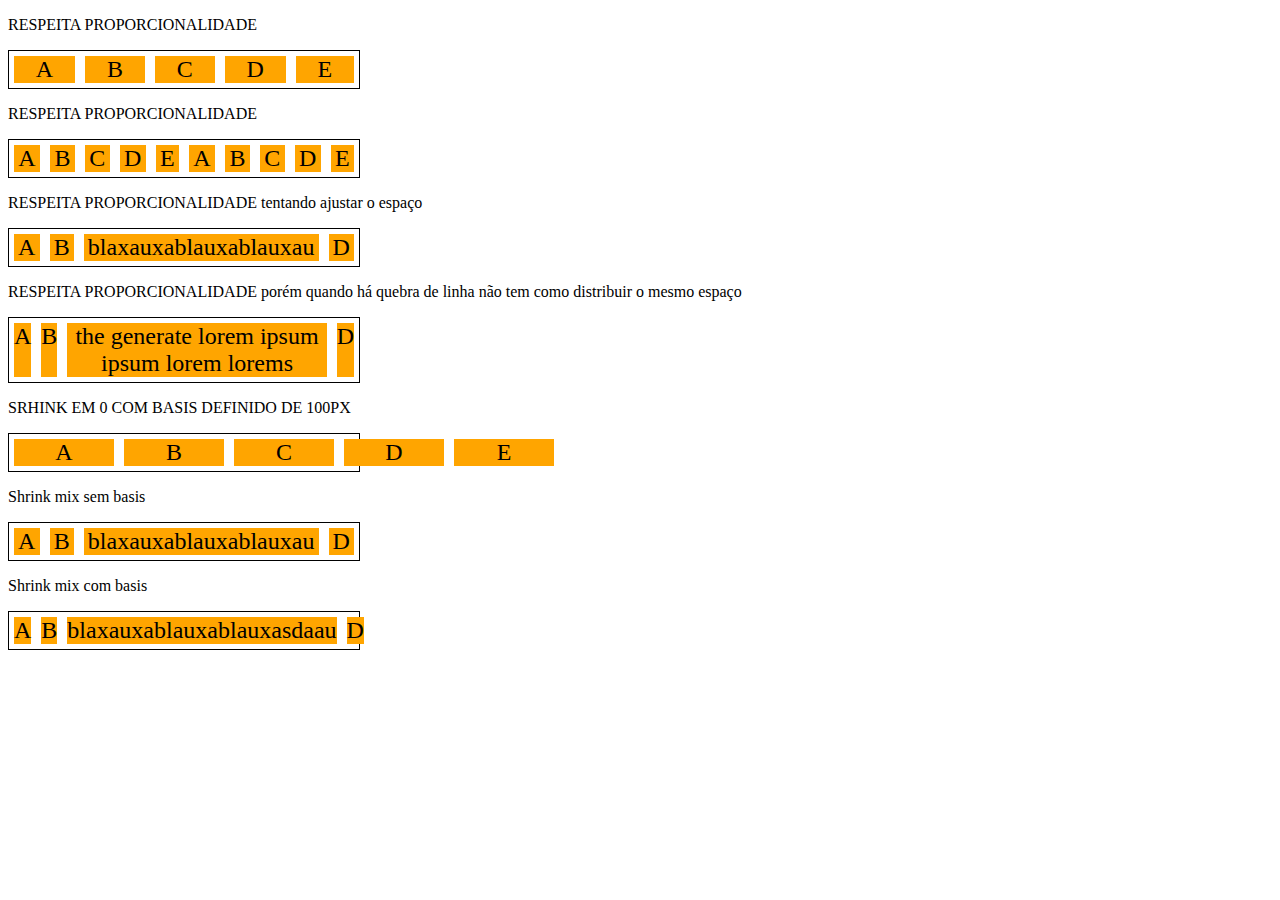
<file: VSCODE/SHRINK.html>
<!DOCTYPE html>
<html lang="en">
<head>
    <meta charset="UTF-8">
    <meta http-equiv="X-UA-Compatible" content="IE=edge">
    <meta name="viewport" content="width=device-width, initial-scale=1.0">
    <title>SHRINK</title>
    <style>
    .flex-container{
        display: flex;
        border: 1px solid black;
        max-width: 350px;
        margin-bottom: 10px;
    }

    .item{
        background-color: orange;
        margin: 5px;
        font-size: 24px;
        text-align: center;
    }

    .s-1{
        flex-shrink: 1;
    }
    .fg-1{
        flex-grow: 1;
    }
    .s-0{
        flex-shrink: 0;
        flex-basis: 100px;
    }
    .s-2{
        flex-shrink: 2;
    }

    .s-2basis{
        flex-shrink: 2;
        flex-basis: 100px;
    }
    </style>
</head>
<body>
   
   <p>RESPEITA PROPORCIONALIDADE</p>
    <div class="flex-container">
        <div class="item s-1 fg-1">A</div>
        <div class="item s-1 fg-1">B</div>
        <div class="item s-1 fg-1">C</div>
        <div class="item s-1 fg-1">D</div>
        <div class="item s-1 fg-1">E</div>
    </div>
    <p>RESPEITA PROPORCIONALIDADE</p>
    <div class="flex-container">
        <div class="item s-1 fg-1">A</div>
        <div class="item s-1 fg-1">B</div>
        <div class="item s-1 fg-1">C</div>
        <div class="item s-1 fg-1">D</div>
        <div class="item s-1 fg-1">E</div>
        <div class="item s-1 fg-1">A</div>
        <div class="item s-1 fg-1">B</div>
        <div class="item s-1 fg-1">C</div>
        <div class="item s-1 fg-1">D</div>
        <div class="item s-1 fg-1">E</div>
    </div>
    <p>RESPEITA PROPORCIONALIDADE tentando ajustar o espaço  </p>
    <div class="flex-container">
        <div class="item s-1 fg-1">A</div>
        <div class="item s-1 fg-1">B</div>
        <div class="item s-1 fg-1">blaxauxablauxablauxau</div>
        <div class="item s-1 fg-1">D</div>
    </div>
    <p>RESPEITA PROPORCIONALIDADE porém quando há quebra de linha não tem como distribuir o mesmo espaço </p>
    <div class="flex-container">
        <div class="item s-1 fg-1">A</div>
        <div class="item s-1 fg-1">B</div>
        <div class="item s-1 fg-1">the generate lorem ipsum ipsum lorem lorems</div>
        <div class="item s-1 fg-1">D</div>
    </div>  
    <p>SRHINK EM 0 COM BASIS DEFINIDO DE 100PX    </p>
    <div class="flex-container">
        <div class="item s-0 fg-1">A</div>
        <div class="item s-0 fg-1">B</div>
        <div class="item s-0 fg-1">C</div>
        <div class="item s-0 fg-1">D</div>
        <div class="item s-0 fg-1">E</div>
    </div>  
    <p>Shrink mix sem basis  </p>
    <div class="flex-container">
        <div class="item s-2 fg-1">A</div>
        <div class="item s-1 fg-1">B</div>
        <div class="item s-2 fg-1">blaxauxablauxablauxau</div>
        <div class="item s-2 fg-1">D</div>
    </div>
    <p>Shrink mix com basis  </p>
    <div class="flex-container">
        <div class="item s-2basis fg-1">A</div>
        <div class="item s-1 fg-1">B</div>
        <div class="item s-2 fg-1">blaxauxablauxablauxasdaau</div>
        <div class="item s-2basis fg-1">D</div>
    </div>
</body>
</html>
</file>
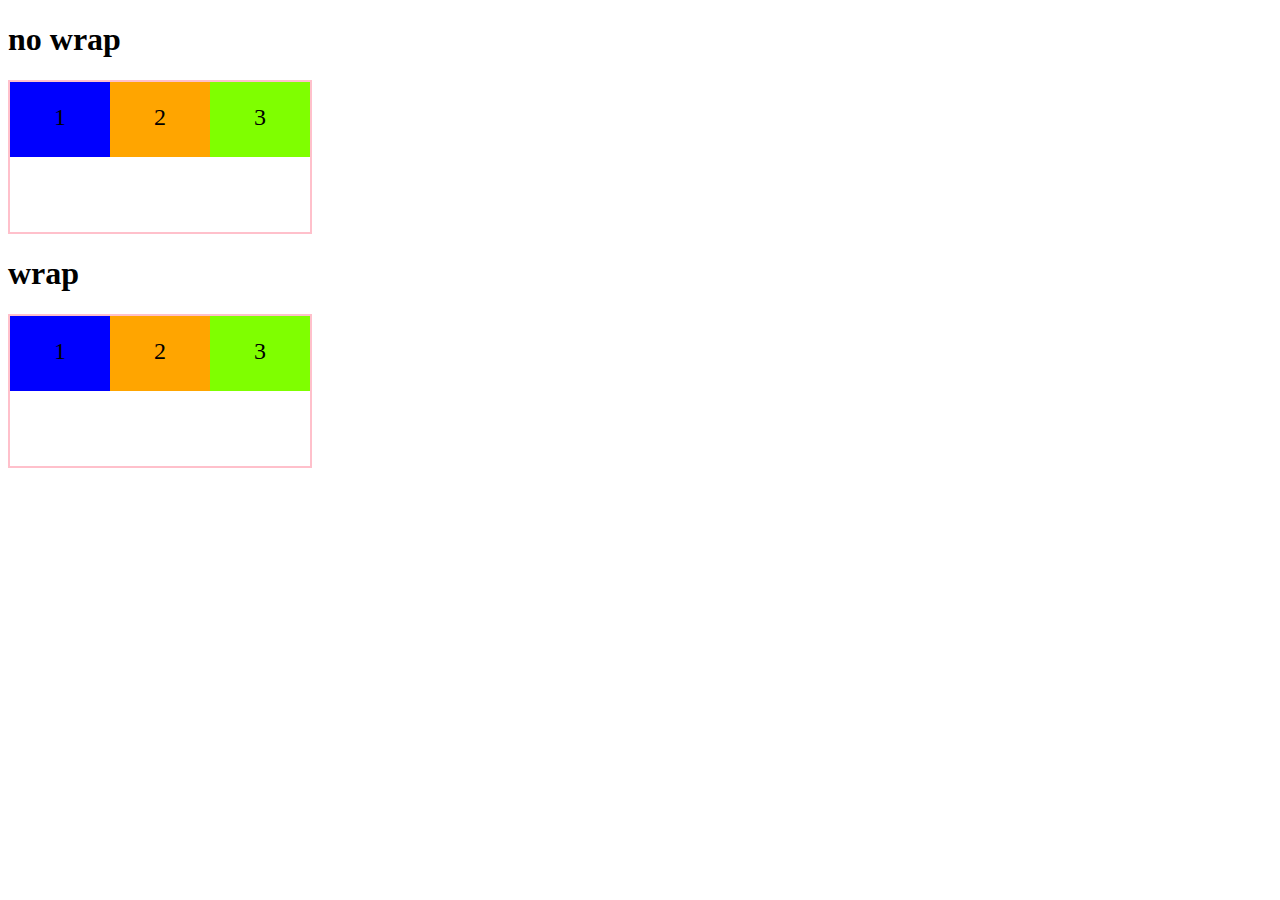
<file: VSCODE/wrap.html>
<!DOCTYPE html>
<html lang="en">
<head>
    <meta charset="UTF-8">
    <meta http-equiv="X-UA-Compatible" content="IE=edge">
    <meta name="viewport" content="width=device-width, initial-scale=1.0">
    <title>flex -wrap</title>
    <style>
        .flex-container{
            display: flex;
            height: 150px;
            border: 2px pink solid;
            max-width: 300px;
            
        }

        .item{
            font-size:  24px;
            height: 50%;
            text-align: center;
            width: 100px;
            line-height: 70px;



        }

        .nowrap{
            flex-wrap: nowrap;
        }

        .wrap{
            flex-wrap:  wrap;
        }

        .blue{
            background-color: blue;
        }

        .green{
background-color: chartreuse;

        }

        .orange{
            background-color: orange;

        }
    
    </style>


    

</head>
<body>
    <h1>no wrap</h1>
    <div class="flex-container">
    <div class="item blue">1</div>
    <div class="item orange">2</div>
    <div class="item green">3</div>

        </div>

        <h1>wrap</h1>
    <div class="flex-container wrap">
    <div class="item blue">1</div>
    <div class="item orange">2</div>
    <div class="item green">3</div>

        </div>


</body>
</html>
</file>
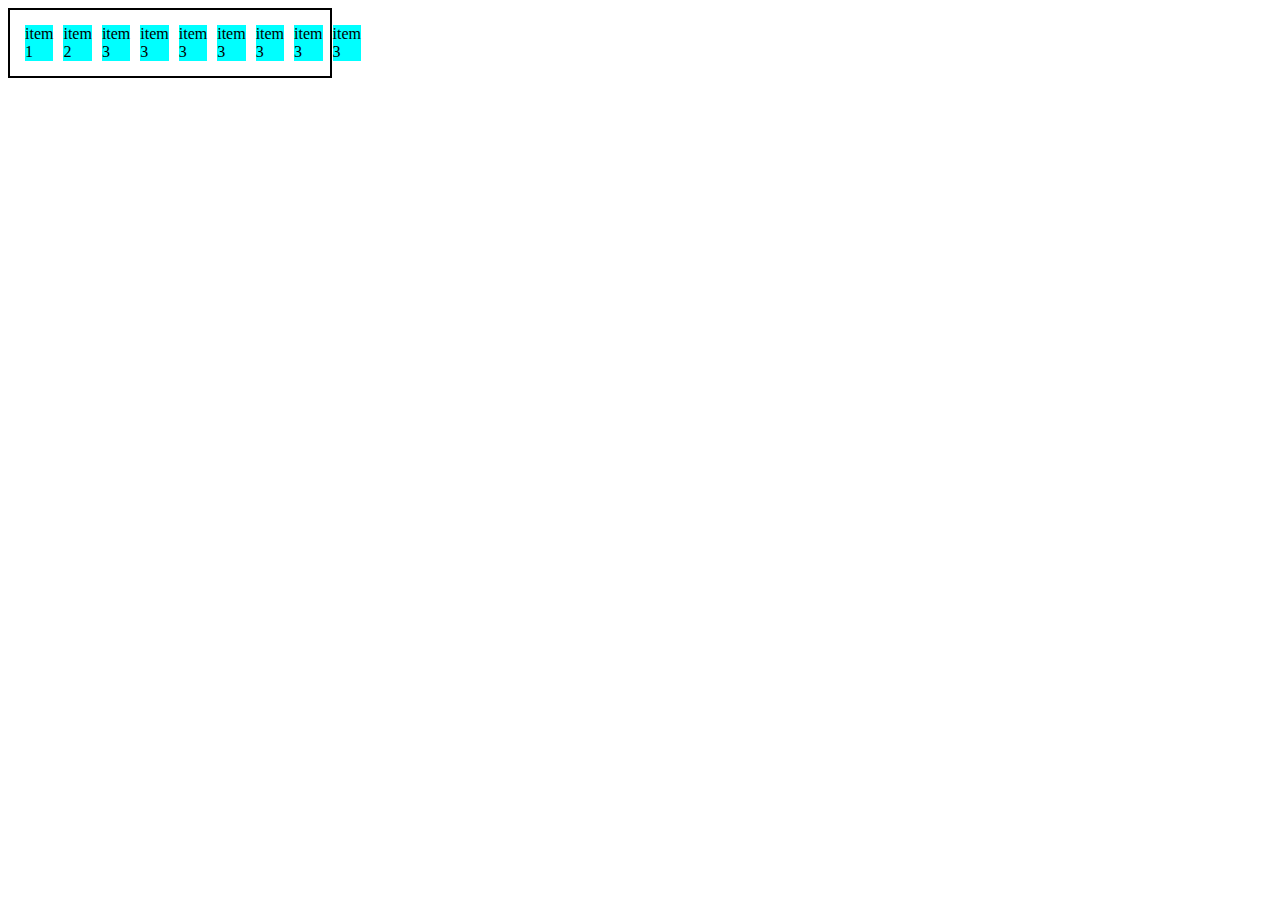
<file: VSCODE/project-flexbox-dio-master/0-display-flex.html>
<!DOCTYPE html>
<html lang="en">
<head>
    <meta charset="UTF-8">
    <meta name="viewport" content="width=device-width, initial-scale=1.0">
    <title>Fundamentos - display flex</title>
    <style>
        .flex{
            max-width: 300px;
            padding: 10px;
            border: 2px solid black;
            display: flex;
        }

        .item{
            background-color: aqua;
            margin: 5px;
        }
    </style>
</head>
<body>
    <div class="flex">
        <div class="item">item 1</div>
        <div class="item">item 2</div>
        <div class="item">item 3</div>
        <div class="item">item 3</div>
        <div class="item">item 3</div>
        <div class="item">item 3</div>
        <div class="item">item 3</div>
        <div class="item">item 3</div>
        <div class="item">item 3</div>
    </div>
</body>
</html>
</file>
<file: VSCODE/project-flexbox-dio-master/flex-projeto/style.css>
*{
    margin: 0;
    padding: 0;
    font-family: 'Open Sans' , sans-serif;
    }

    .ul{
        list-style: none;
        margin: 0;
        padding: 0;
    }

    ul li a{
        text-decoration: none;
    }

    div img{
        display: block;
        width: 100%;
    }

    .flex-container{
        display: flex;
        max-width: 992px;
        margin: auto;
        width: 100%;
        min-width: 320px;
        padding: 10px 15px;

    }

    header{
        background-color:purple;
        height: 100px;
        display: flex;
        align-items: center;
        color: #fff;
    }

    header .list-items{
        display: flex;
        max-width: 260px;
        width: 100%;
        justify-content: space-between;
        align-items: center;
    }

    .list-items li a{
        color: #fff;
    }
    header .menu{
        justify-content: space-between;
    }

    .start{
    justify-content: flex-start;
    }

    .apresentacao{
        align-items: center;
        height: 100vh;
        justify-content: space-between;
    }

    .apresentacao .texto-apresentacao{
     min-height: 200px;
     width: 100%;
 }

    .texto-apresentacao{
        color: purple;
        font-size: 40px;
        margin: 10px;
    }

    .texto-apresentacao a{
        background-color: purple;
        color: #fff;
        text-align: center;
        border-radius: 30px;
        width: 220px;
        display: block;
        text-decoration: none;
        height: 42px;
        margin-top: 10px;
        margin-bottom: 10px;
        line-height: 42px;
        
    }

    #quem-somos{
        flex-direction: row-reverse;        
        align-items: center;
        justify-content: space-between;
    }
    
    .texto-apresentacao h1{
        color: purple;
    }
    
    #quem-somos h2{
        font-size: 32px;
        color: purple;
        display: flex;
    }

    #quem-somos h2::before{
        content: "";
        height: 40px;
        width: 5px;
        margin-right: 5px;
        background-color:purple;
        position: relative;
        align-items: center;
        flex-direction: column;
    }

    #quem-somos p{
        margin-bottom: 10px;
        width: 90%;
    }

    .container-externo{
        background-color: purple;
        width: 100%;
    }

    #servicos{
        flex-direction: column;
        padding-top: 50px;
        padding-bottom: 100px;

    }

    #servicos h2{
        color: #fff;
        font-size: 32px;
        margin-bottom: 20px;
    }

    .list-servicos{
        display: flex;
        justify-content: space-between;
    }

    .list-servicos .item-servico{
        text-align: center;
    }

    .item-servico a{
        width: 220px;
        background-color: #fff;
        border-radius: 30px;
        height: 50px;
        text-align: center;
        line-height: 50px;
        margin-top: 20px;
        padding: 5px 10px;
        color: purple;
        font-size: 12px;
        text-decoration: none;
        font-weight: 700;
    }

    .item-servico p{
        font-weight: 700;
        font-size: 18px;
        color: #fff;
        margin-top: 20px;
    }

    .item-servico img{
        width: 80%;
        margin: auto;
    }


    #planos{
        flex-direction: column;
        min-height: 100vh;
        padding-top: 50px;
    }

    #planos h2{
        font-size: 32px;

    }

    .list-planos{
        display: flex;
        align-items: flex-end;
        justify-content: space-between;
    }

    .item-plano{
        flex: 1;
        border: 2px solid purple;
        margin-right: 20px;
        padding: 10px;
        max-width: 240px;
        margin-bottom: 20px;

    }


    .btn {
        
            background-color: purple;
            color: #fff;
            text-align: center;
            border-radius: 30px;
            width: 220px;
            display: block;
            text-decoration: none;
            height: 42px;
            margin-top: 10px;
            margin-bottom: 10px;
            line-height: 42px;
            
        
    }

    .item-plano .btn{
        margin: auto;
        margin-bottom: 20px;   
    }

    .item-plano h3{
        font-size: 24px;
        display: flex;
        flex-direction: column;
        text-align: center;
        margin-top: 20px;
    }

    .item-plano h3::after{
        content: "";
        background-color: purple;
        width: 100%;
        height: 3px;
        margin-top: 20px;
        margin-bottom: 10px;
    }

    .item-plano ul{
        padding: 10px 20px;
        display: flex;
        flex-direction: column;
        margin-bottom: 10px;
    }

    .item-plano ul li{
        display: flex;
        flex-wrap: nowrap;
        align-items: center;
    }

    .item-plano ul li::before{
        content: "";
        width: 10px;
        height: 10px;
        background-color: purple;
        margin-right: 5px;
    }

    footer{
        background-color: purple;
        height: 70px;
        align-items: center;
        display: flex;

    }

 footer .footer{
     justify-content: space-between;
 }
</file>
